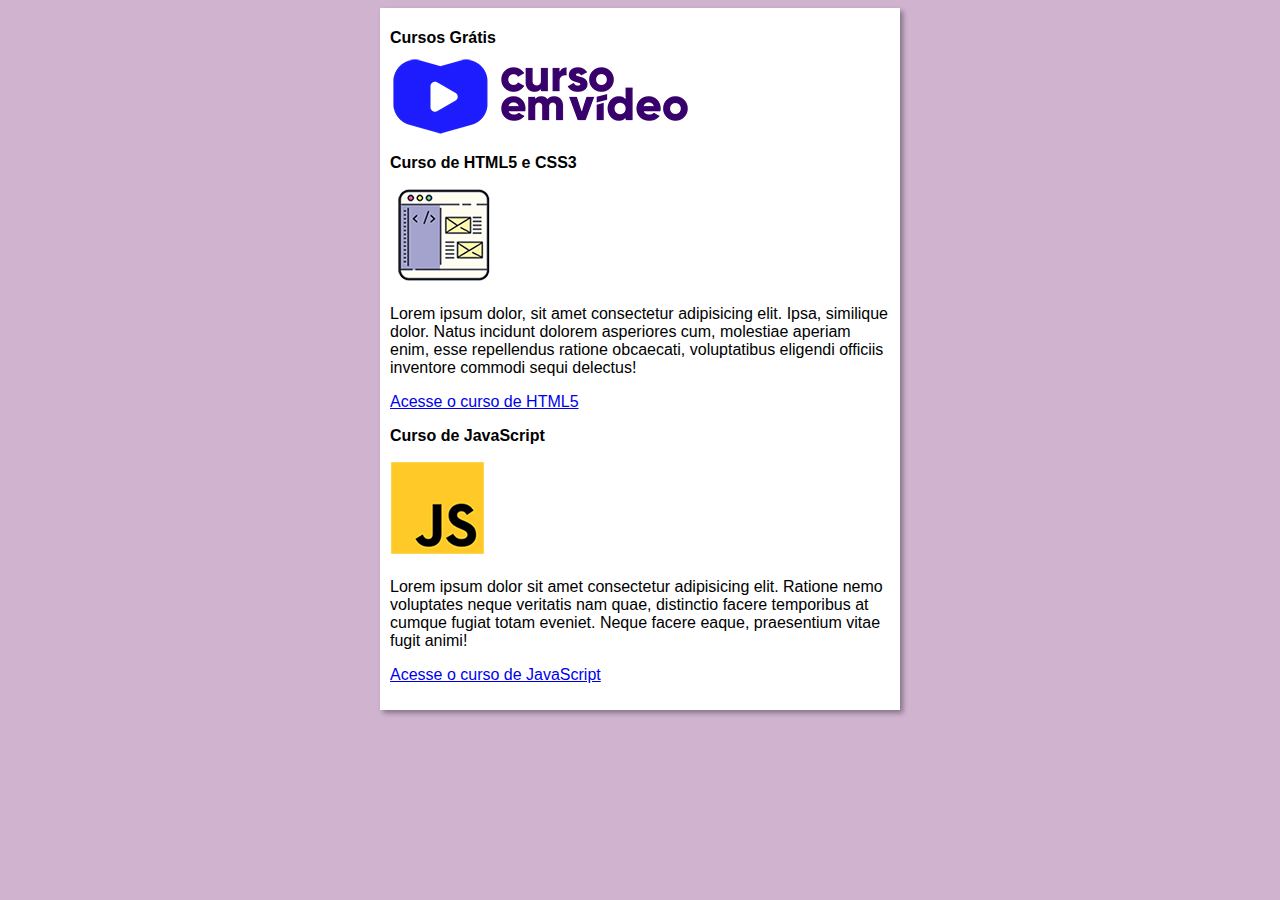
<file: index.html>
<!DOCTYPE html>
<html lang="pt-br">
<head>
    <meta charset="UTF-8">
    <meta http-equiv="X-UA-Compatible" content="IE=edge">
    <meta name="viewport" content="width=device-width, initial-scale=1.0">
    <title>Curso em Vídeo</title>
    <link rel="stylesheet" href="estilos/style.css">
</head>
<body>
    <main>
        <header>
            <h1>Cursos Grátis</h1>
            <img src="imagens/curso-em-video-cor.png" alt="Curso em Vídeo">
        </header>
        <article>
            <h2>Curso de HTML5 e CSS3</h2>
            <img class="lado" src="imagens/curso-html-css.png" alt="Curso HTML">
            <p>Lorem ipsum dolor, sit amet consectetur adipisicing elit. Ipsa, similique dolor. Natus incidunt dolorem asperiores cum, molestiae aperiam enim, esse repellendus ratione obcaecati, voluptatibus eligendi officiis inventore commodi sequi delectus!</p>
            <p><a href="cursodehtml.html">Acesse o curso de HTML5</a></p>
        </article>
        <article>
            <h2>Curso de JavaScript</h2>
            <img class="lado" src="imagens/curso-javascript.png" alt="Curso JavaScript">
            <p>Lorem ipsum dolor sit amet consectetur adipisicing elit. Ratione nemo voluptates neque veritatis nam quae, distinctio facere temporibus at cumque fugiat totam eveniet. Neque facere eaque, praesentium vitae fugit animi!</p>
            <P><a href="cursodejs.html">Acesse o curso de JavaScript</a></P>
        </article>
    </main>
    
</body>
</html>
</file>
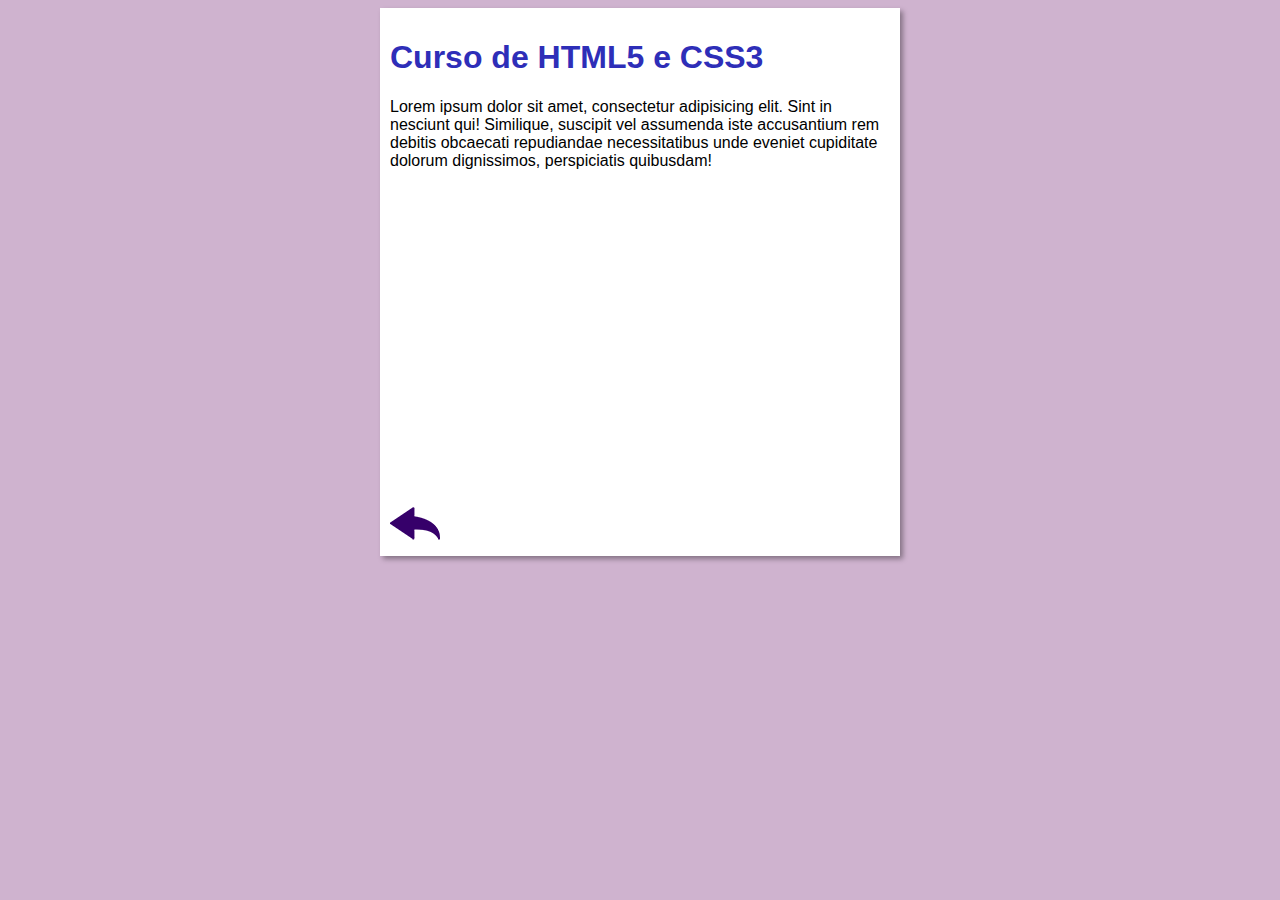
<file: cursodehtml.html>
<!DOCTYPE html>
<html lang="pt-br">
<head>
    <meta charset="UTF-8">
    <meta http-equiv="X-UA-Compatible" content="IE=edge">
    <meta name="viewport" content="width=device-width, initial-scale=1.0">
    <title>Curso de HTML</title>
    <link rel="stylesheet" href="estilo/style.css">
</head>
<body>
    <main>
        <header>
            <h1>Curso de HTML5 e CSS3</h1>
        </header>
        <article>
            <p>Lorem ipsum dolor sit amet, consectetur adipisicing elit. Sint in nesciunt qui! Similique, suscipit vel assumenda iste accusantium rem debitis obcaecati repudiandae necessitatibus unde eveniet cupiditate dolorum dignissimos, perspiciatis quibusdam!</p>

            <iframe width="560" height="315" src="https://www.youtube.com/embed/Ejkb_YpuHWs" title="YouTube video player" frameborder="0" allow="accelerometer; autoplay; clipboard-write; encrypted-media; gyroscope; picture-in-picture" allowfullscreen></iframe>

            <a href="index.html"> <img src="imagens/btn-back.png" alt="Voltar"></a>
        </article>
    </main>
</body>
</html>
</file>
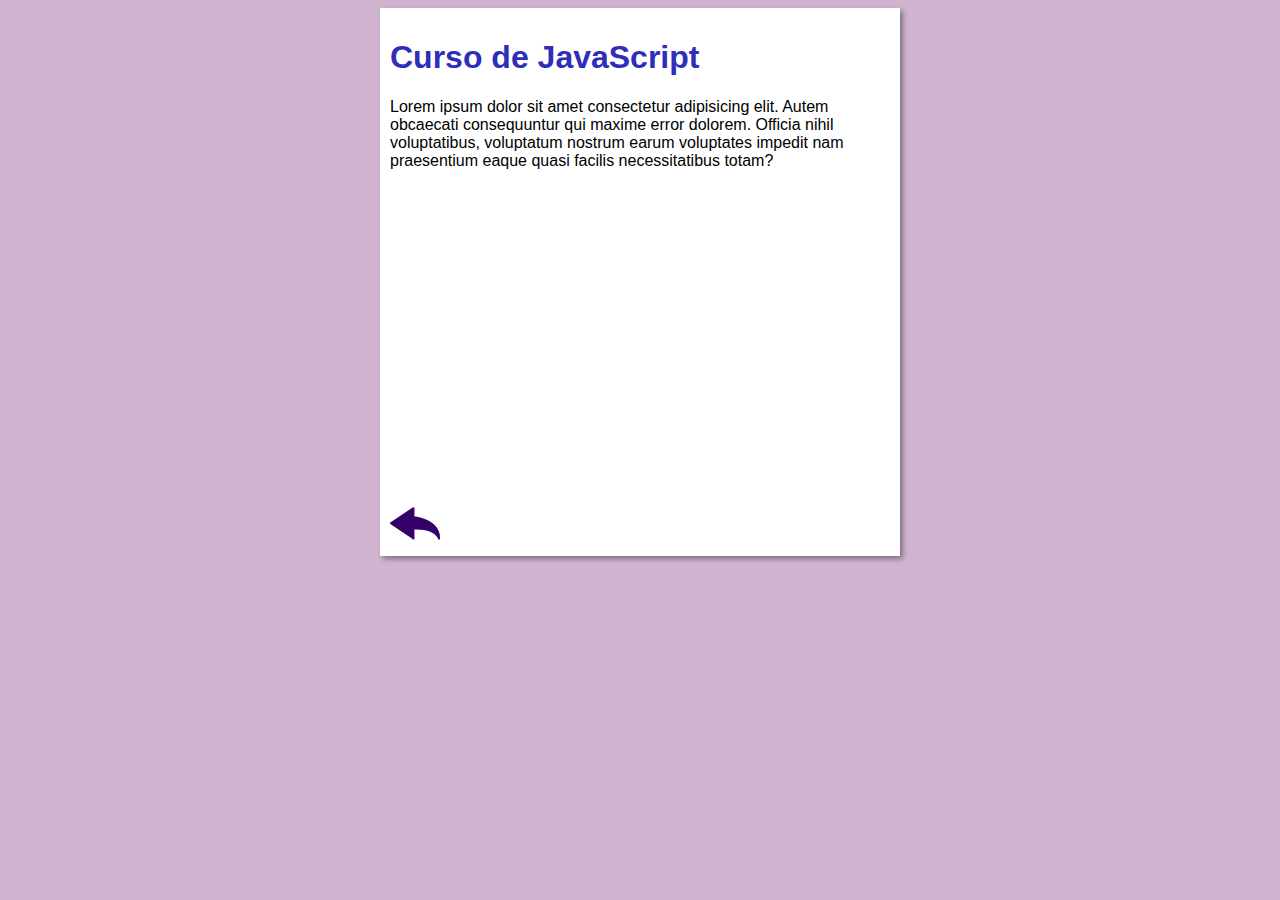
<file: cursodejs.html>
<!DOCTYPE html>
<html lang="pt-br">
<head>
    <meta charset="UTF-8">
    <meta http-equiv="X-UA-Compatible" content="IE=edge">
    <meta name="viewport" content="width=device-width, initial-scale=1.0">
    <title>Curso de JavaScript</title>
    <link rel="stylesheet" href="estilo/style.css">
</head>
<body>
    <main>
        <header>
            <h1>Curso de JavaScript</h1>
        </header>
        <article>
            <p>Lorem ipsum dolor sit amet consectetur adipisicing elit. Autem obcaecati consequuntur qui maxime error dolorem. Officia nihil voluptatibus, voluptatum nostrum earum voluptates impedit nam praesentium eaque quasi facilis necessitatibus totam?</p>

            <iframe width="560" height="315" src="https://www.youtube.com/embed/BXqUH86F-kA" title="YouTube video player" frameborder="0" allow="accelerometer; autoplay; clipboard-write; encrypted-media; gyroscope; picture-in-picture" allowfullscreen></iframe>

            <a href="index.html"> <img src="imagens/btn-back.png" alt="Voltar"></a>
        </article>
    </main>
</body>
</html>
</file>
<file: estilos/style.css>
@charset "UTF-8"; 

*{
    font-family: Arial, Helvetica, sans-serif;
    font-size: 16px;
}

body {
    background-color: rgb(207, 179, 207);
}

main {
    background-color: white;
    padding: 10px;
    width: 500px;
    margin: auto;
    box-shadow: 3px 3px 5px rgba(0, 0, 0, 0.356);
}
</file>
<file: estilo/style.css>
@charset "UTF-8"; 

*{
    font-family: Arial, Helvetica, sans-serif;
    font-size: 16px;
}

body {
    background-color: rgb(207, 179, 207);
}

main {
    background-color: white;
    padding: 10px;
    width: 500px;
    margin: auto;
    box-shadow: 3px 3px 5px rgba(0, 0, 0, 0.356);
}

h1 {
    color: rgb(46, 46, 184);
    font-size: 2em;
    font-weight: bolder;
}

iframe {
    width: 495px;
}
</file>
